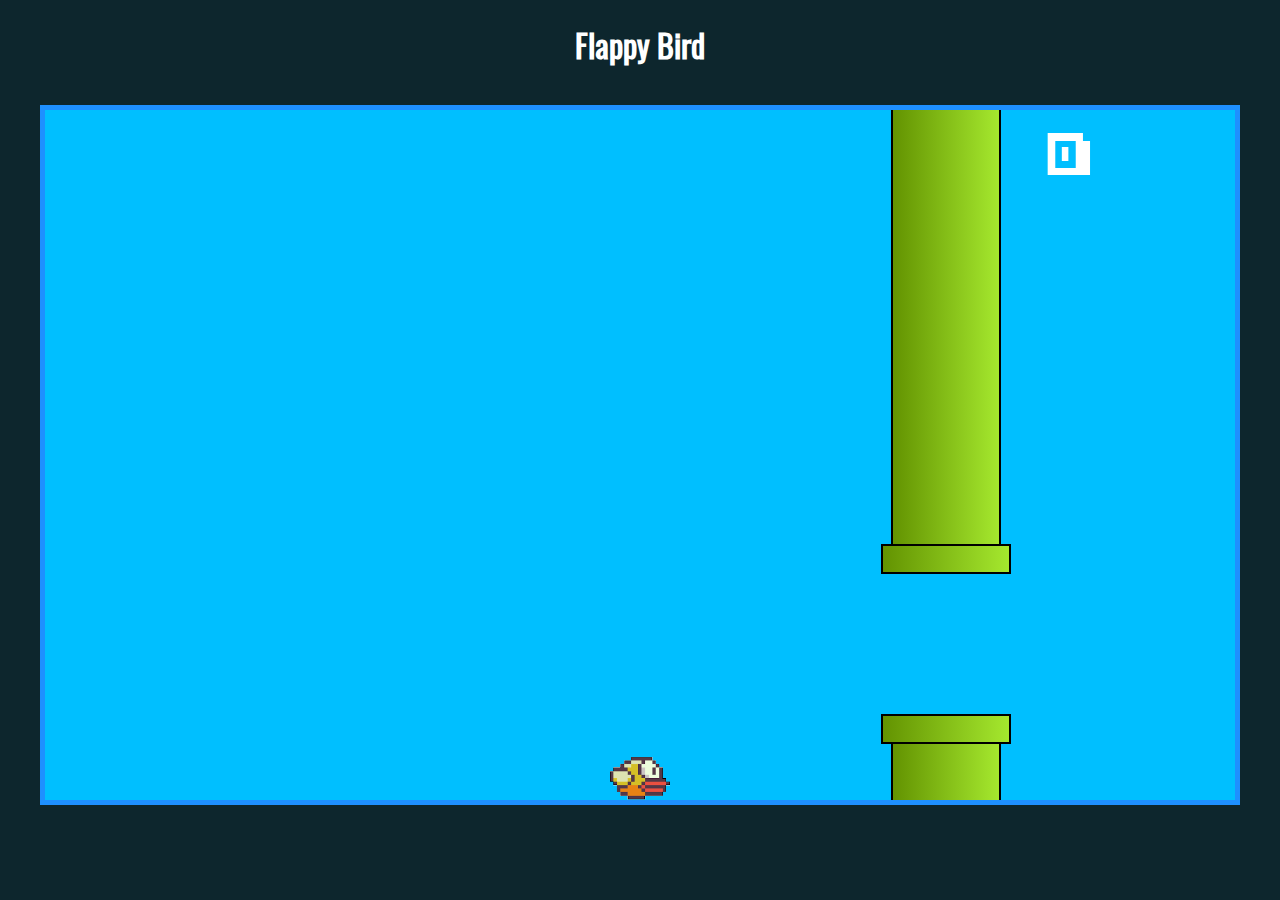
<file: index.html>
<!DOCTYPE html>
<html>

<head>
    <meta charset="UTF-8">
    <title>Flappy Bird</title>
    <link rel="stylesheet" href="css/estilo.css">
    <link rel="stylesheet" href="css/flappy.css">
</head>

<body class="conteudo">
    <h1>Flappy Bird</h1>
    <div wm-flappy>


        <script src="js/flappy.js"></script>
</body>

</html>
</file>
<file: css/estilo.css>
@font-face {
    font-family: 'Oswald';
    src: url('../fonts/Oswald-Regular.ttf') format('truetype');
}

* {
    font-family: 'Oswald', sans-serif;
}

html {
    height: 100%;
}

body {
    margin: 0;
    background-color: #0D262D;
    color: #fff;
    height: 100px;
    
}

.conteudo {
    display: flex;
    flex-direction: column;
    align-items: center;
    min-height: 100%;
}

.exercicio div {
    font-size: 3em;
    border: solid 5px #fff;
    padding: 20px 40px;
    margin: 10px;
}

.exercicio div:nth-of-type(1) {
    background-color: darkgoldenrod;
}

.exercicio div:nth-of-type(2) {
    background-color: crimson;
}

.exercicio div:nth-of-type(3) {
    background-color: darkcyan;
}

.exercicio div:nth-of-type(4) {
    background-color: darkorchid;
}

.exercicio .destaque {
    border: solid 10px greenyellow;
    color: greenyellow;
    font-weight: bold;
}
</file>
<file: css/flappy.css>
* {
    box-sizing: border-box;
}

@font-face {
    font-family: 'Pixel';
    src: url('../fonts/Pixel.ttf');
}

[wm-flappy] {
    position: relative;
    border: solid 5px dodgerblue;
    height: 700px;
    width: 1200px;
    margin: 15px;
    background-color: deepskyblue;
    overflow: hidden;
}

.passaro {
    position: absolute;
    width: 60px;
    left: calc(50% - 30px);
}

.par-de-barreiras {
    position: absolute;
    top: 0;
    height: 100%;
    display: flex;
    flex-direction: column;
    justify-content: space-between;
}

.barreira {
    display: flex;
    flex-direction: column;
    align-items: center;
}

.barreira .borda {
    height: 30px;
    width: 130px;
    background: linear-gradient(90deg, #639301, #a5e82e);
    border: 2px solid #000;
}

.barreira .corpo {
    height: 150px;
    width: 110px;
    background: linear-gradient(90deg, #639301, #a5e82e);
    border-left: 2px solid #000;
    border-right: 2px solid #000;
}

.progresso {
    position: absolute;
    top: 10px;
    left: 1000px;
    font-family: Pixel;
    font-size: 70px;
    z-index: 100;
}
</file>
